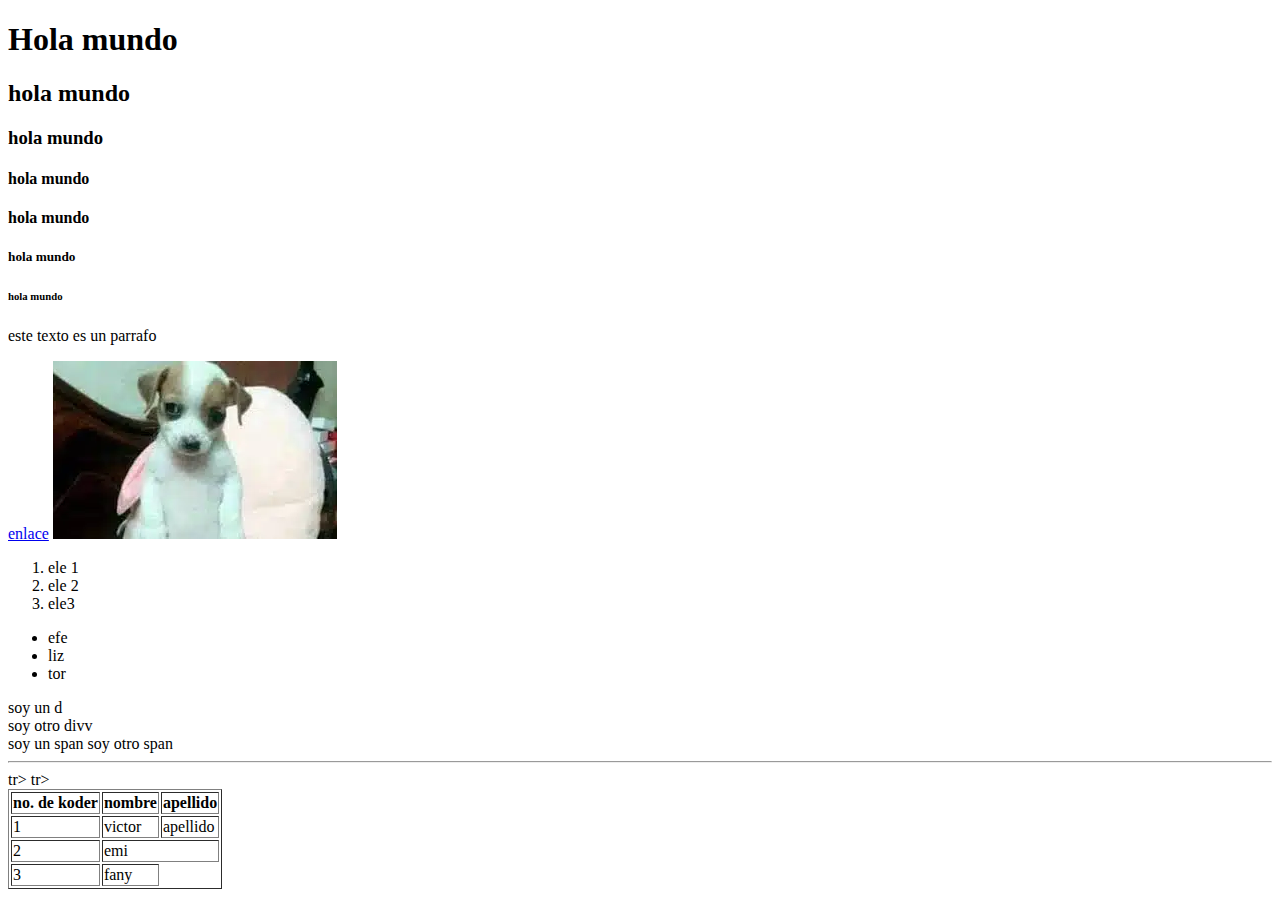
<file: index.html>
<!DOCTYPE html>
<html lang="en">
<head>
    <meta charset="UTF-8">
    <meta http-equiv="X-UA-Compatible" content="IE=edge">
    <meta name="viewport" content="width=device-width, initial-scale=1.0">
    <title>intro-html</title>
</head>
<body>
    <h1>Hola mundo</h1>
    <h2>hola mundo</h2>
    <h3>hola mundo</h3>
    <h4>hola mundo</h4>
    <h4>hola mundo</h4>
    <h5>hola mundo</h5>
    <h6>hola mundo</h6>
    <p>este texto es un parrafo</p>
    <a href="https://www.google.com">enlace</a>
    <img src="[data-uri]" alt="">
    <ol>
        <li>ele 1 </li>
        <li>ele 2</li>
        <li>ele3</li>
    </ol>
    <ul>
        <li>efe</li>
        <li>liz</li>
        <li>tor</li>
    </ul>
    <div>soy un d</div>
    <div>soy otro divv</div>
    <span>soy un span</span>
    <span>soy otro span</span>
    <hr>
    <table border="1">
        <thead>
            <tr>
                <th> no. de koder </th>
                <th>  nombre </th>
                <th>apellido</th>
            </tr>
        </thead>
        <tbody>
            <tr>
                <td>1</td>
                <td>victor</td>
                <td>apellido</td>
            </tr>
            tr>
                <td>2</td>
                <td colspan="2">emi</td>
            </tr>
            tr>
                <td>3</td>
                <td>fany</td>
            </tr>
        </tbody>
    </table>

</body>
</html>
</file>
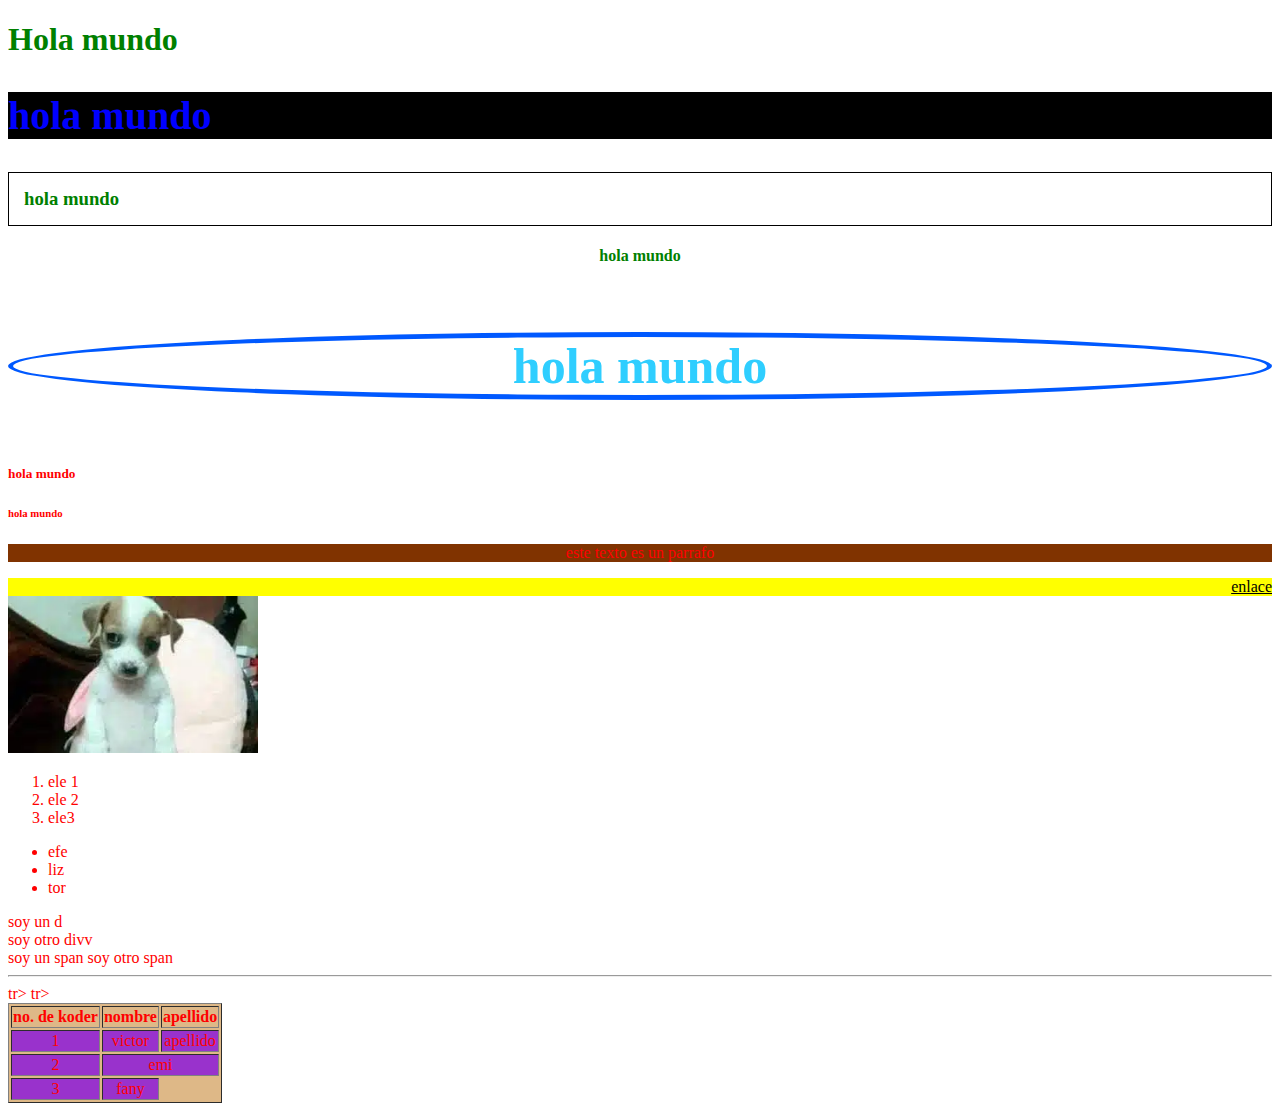
<file: estilos/index.html>
<!DOCTYPE html>
<html lang="en">
<head>
    <meta charset="UTF-8">
    <meta http-equiv="X-UA-Compatible" content="IE=edge">
    <meta name="viewport" content="width=device-width, initial-scale=1.0">
    <link rel="stylesheet" href="styles.css">
    <title>intro-html</title>
</head>
<body>
    <h1>Hola mundo</h1>
    <h2>hola mundo</h2>
    <h3 class="color-verde">hola mundo</h3>
    <h4 class="color-verde">hola mundo</h4>
    <h4 id="nombre-pagina">hola mundo</h4>
    <h5>hola mundo</h5>
    <h6>hola mundo</h6>
    <p>este texto es un parrafo</p>

    <a href="https://www.google.com">enlace</a>
    <img src="[data-uri]" alt="">
    <ol>
        <li>ele 1 </li>
        <li>ele 2</li>
        <li>ele3</li>
    </ol>
    <ul>
        <li>efe</li>
        <li>liz</li>
        <li>tor</li>
    </ul>
    <div>soy un d</div>
    <div>soy otro divv</div>
    <span>soy un span</span>
    <span>soy otro span</span>
    <hr>
    <table border="1">
        <thead>
            <tr>
                <th> no. de koder </th>
                <th>  nombre </th>
                <th>apellido</th>
            </tr>
        </thead>
        <tbody>
            <tr>
                <td>1</td>
                <td>victor</td>
                <td>apellido</td>
            </tr>
            tr>
                <td>2</td>
                <td colspan="2">emi</td>
            </tr>
            tr>
                <td>3</td>
                <td>fany</td>
            </tr>
        </tbody>
    </table>

</body>
</html>
</file>
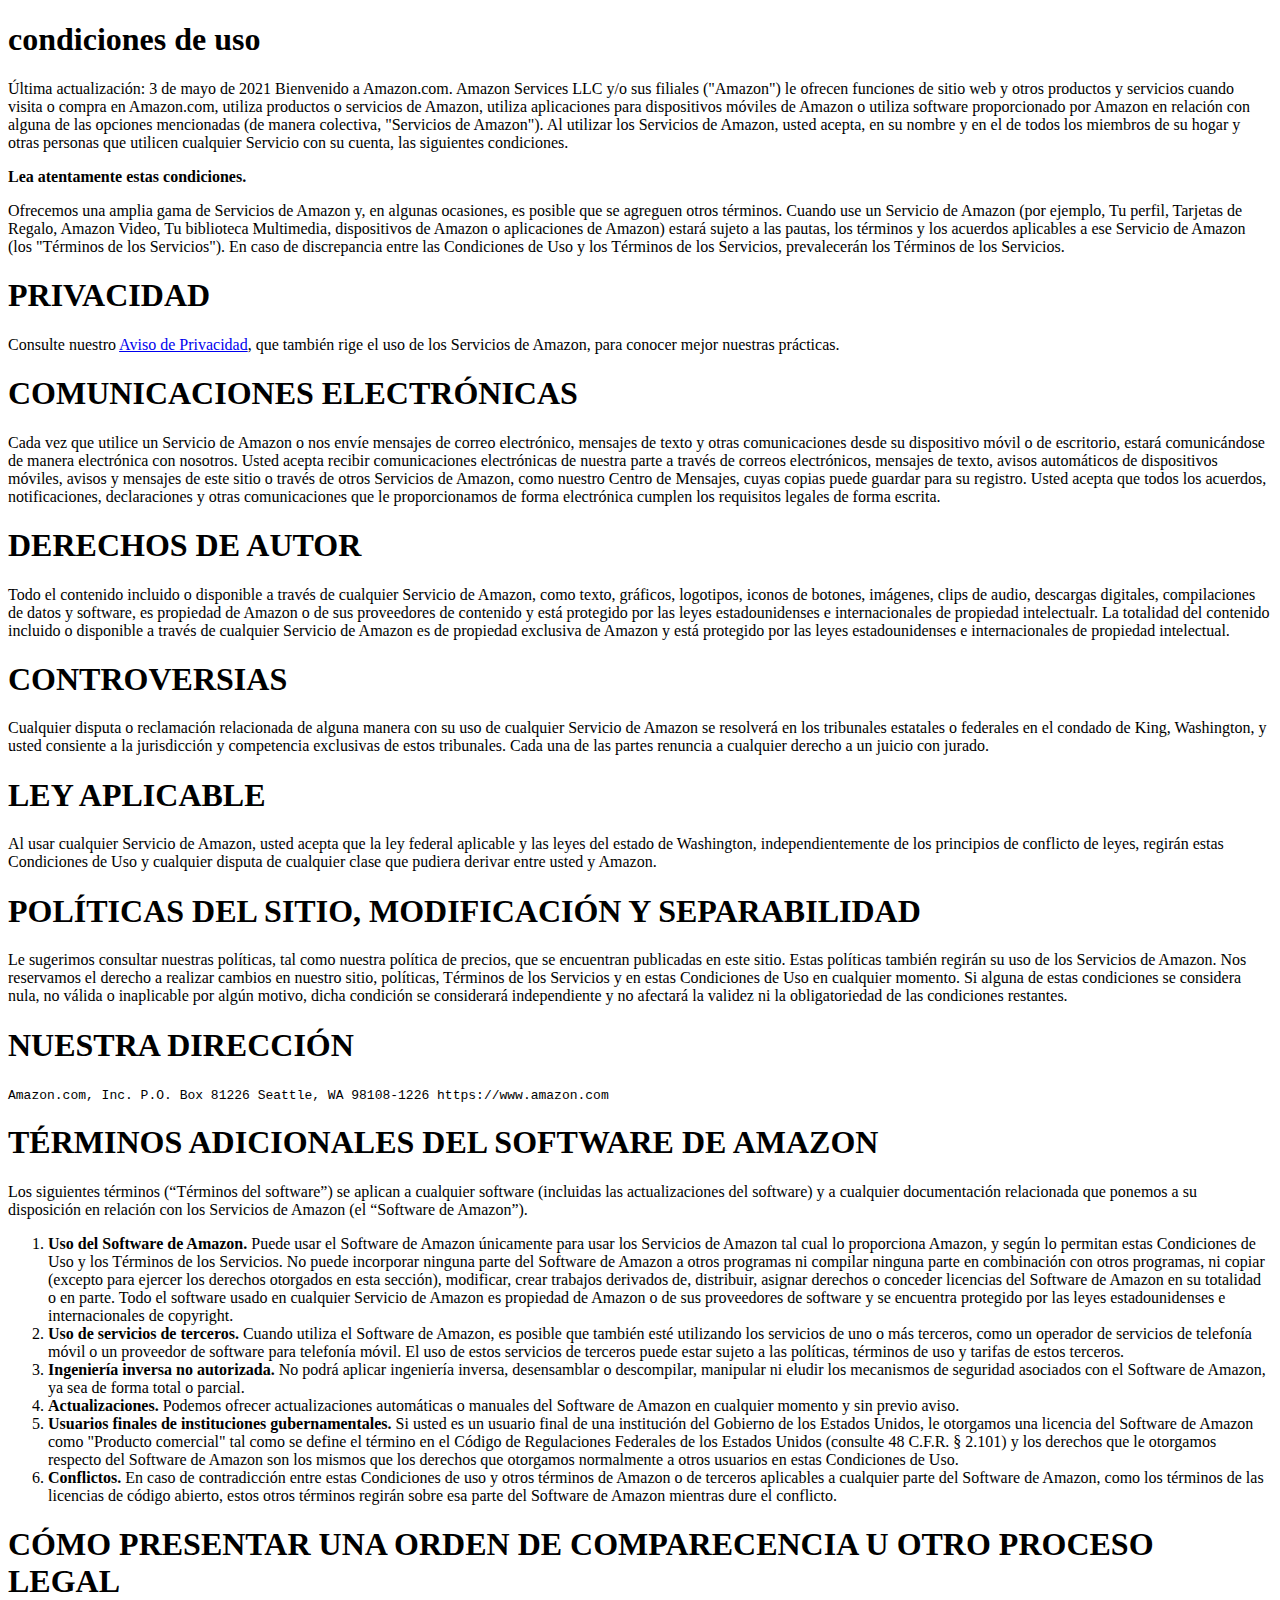
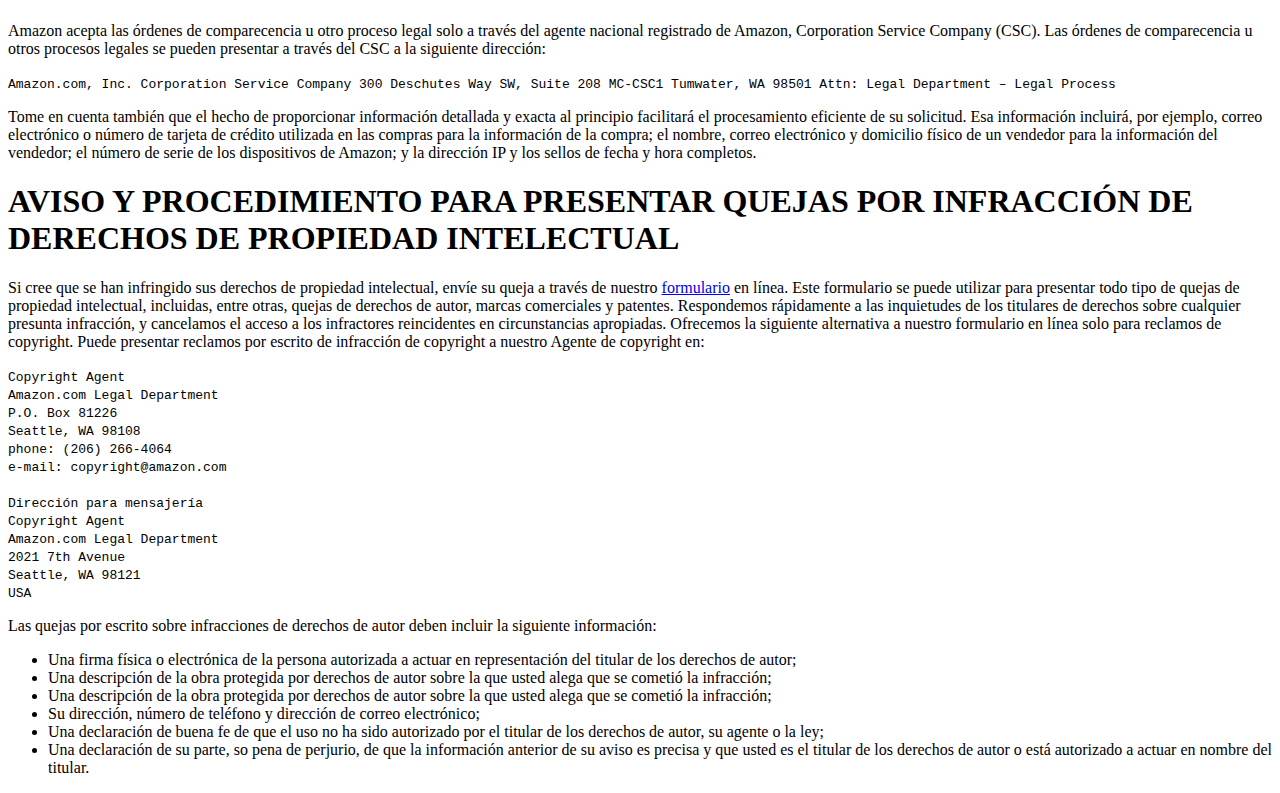
<file: amazon.html>
<!DOCTYPE html>
<html lang="en">
<head>
    <meta charset="UTF-8">
    <meta http-equiv="X-UA-Compatible" content="IE=edge">
    <meta name="viewport" content="width=device-width, initial-scale=1.0">
    <title>Document</title>
</head>
<body>
    <h1>condiciones de uso</h1>
    <p>Última actualización: 3 de mayo de 2021


        Bienvenido a Amazon.com. Amazon Services LLC y/o sus filiales ("Amazon") le ofrecen funciones de sitio web y otros productos y servicios cuando visita o compra en Amazon.com, utiliza productos o servicios de Amazon, utiliza aplicaciones para dispositivos móviles de Amazon o 
        utiliza software proporcionado por Amazon en relación con alguna de las opciones mencionadas (de manera colectiva, "Servicios de Amazon"). Al utilizar los Servicios de Amazon, usted acepta, en su nombre y en el de todos los miembros de su hogar y otras personas que utilicen
         cualquier Servicio con su cuenta, las siguientes condiciones.</p>
         <p><b>Lea atentamente estas condiciones.</b> </p>
         <p>Ofrecemos una amplia gama de Servicios de Amazon y, en algunas ocasiones, es posible que se
             agreguen otros términos. Cuando use un Servicio de Amazon (por ejemplo, Tu perfil, Tarjetas de Regalo,
              Amazon Video, Tu biblioteca Multimedia, dispositivos de Amazon o aplicaciones de Amazon) estará sujeto a las pautas, los términos y los acuerdos aplicables a ese Servicio de Amazon 
              (los "Términos de los Servicios"). En caso de discrepancia entre las Condiciones de Uso y los Términos de los Servicios, prevalecerán los Términos de los Servicios.</p>
              <h1>PRIVACIDAD</h1>
              <P>Consulte nuestro <a href="https://www.amazon.com/gp/help/customer/display.html?nodeId=GX7NJQ4ZB8MHFRNJ&language=es">Aviso de Privacidad</a>, que también rige el uso de los Servicios de Amazon, para conocer mejor nuestras prácticas.</P>
              <h1>COMUNICACIONES ELECTRÓNICAS</h1>
              <p>Cada vez que utilice un Servicio de Amazon o nos envíe mensajes de correo electrónico, mensajes de texto y otras comunicaciones desde su dispositivo móvil o de escritorio, estará comunicándose de manera electrónica con nosotros. Usted acepta recibir comunicaciones electrónicas de nuestra parte a través de 
                  correos electrónicos, mensajes de texto, avisos automáticos de dispositivos móviles, avisos y mensajes de este sitio o través de otros Servicios de Amazon, como nuestro Centro de Mensajes, cuyas copias puede guardar para su registro. Usted acepta que todos los acuerdos, notificaciones, declaraciones y otras
                   comunicaciones que le proporcionamos de forma electrónica cumplen los requisitos legales de forma escrita.</p>
                   <h1>DERECHOS DE AUTOR</h1>
                   <p>Todo el contenido incluido o disponible a través de cualquier Servicio de Amazon, como texto, gráficos, logotipos, iconos de botones, imágenes, clips de audio, descargas digitales, compilaciones de datos y software,
                        es propiedad de Amazon o de sus proveedores de contenido y está protegido por
                        las leyes estadounidenses e internacionales de propiedad intelectualr. La totalidad del contenido incluido o disponible a través de cualquier Servicio de Amazon es de propiedad exclusiva de Amazon y está protegido 
                       por las leyes estadounidenses e internacionales de propiedad intelectual.</p>
                       <h1>CONTROVERSIAS</h1>
                       <p>Cualquier disputa o reclamación relacionada de alguna manera con su uso de cualquier Servicio de Amazon se resolverá en los tribunales estatales o federales en el condado de King, Washington,
                            y usted consiente a la jurisdicción y competencia exclusivas de estos tribunales. Cada una de las partes renuncia a cualquier
                            derecho a un juicio con jurado.</p>
                            <h1>LEY APLICABLE</h1>
                            <p>Al usar cualquier Servicio de Amazon, usted acepta que la ley federal aplicable y las leyes del estado de Washington, independientemente de los principios de conflicto de leyes, regirán estas Condiciones de Uso y cualquier disputa de cualquier clase que pudiera derivar entre usted y Amazon.</p>
                            <h1>POLÍTICAS DEL SITIO, MODIFICACIÓN Y SEPARABILIDAD</h1>
                            <p>Le sugerimos consultar nuestras políticas, tal como nuestra política de precios, que se encuentran publicadas en este sitio. Estas políticas también regirán su uso de los Servicios de Amazon. Nos reservamos el derecho a realizar cambios en nuestro sitio, políticas, Términos de los Servicios y en estas Condiciones de Uso en cualquier momento. Si alguna de estas condiciones se considera nula, no válida o inaplicable por algún motivo, dicha condición se considerará independiente y no afectará la validez ni la obligatoriedad de las condiciones restantes.</p>
                            <h1>NUESTRA DIRECCIÓN</h1>
                            <code> Amazon.com, Inc.
                                P.O. Box 81226
                                Seattle, WA 98108-1226
                                https://www.amazon.com</code>
                            <h1>TÉRMINOS ADICIONALES DEL SOFTWARE DE AMAZON</h1>
                            <p>Los siguientes términos (“Términos del software”) se aplican a cualquier software (incluidas las actualizaciones del software) y a cualquier documentación relacionada que ponemos a su disposición en relación con los Servicios de Amazon (el “Software de Amazon”).</p>
                            <ol>
                                <li><strong>Uso del Software de Amazon.</strong>  Puede usar el Software de Amazon únicamente para usar los Servicios de Amazon tal cual lo proporciona Amazon, y según lo permitan estas Condiciones de Uso y los Términos de los Servicios. No puede incorporar ninguna parte del Software de Amazon a otros programas ni compilar ninguna parte en combinación con otros programas, ni copiar (excepto para ejercer los derechos otorgados en esta sección), modificar, crear trabajos derivados de, distribuir, asignar derechos o conceder licencias del Software de Amazon en su totalidad o en parte. Todo el software usado en cualquier Servicio de Amazon es propiedad de Amazon o de sus proveedores de software y se encuentra protegido por las leyes estadounidenses e internacionales de copyright.</li>
                                <li> <strong>Uso de servicios de terceros.</strong> Cuando utiliza el Software de Amazon, es posible que también esté utilizando los servicios de uno o más terceros, como un operador de servicios de telefonía móvil o un proveedor de software para telefonía móvil. El uso de estos servicios de terceros puede estar sujeto a las políticas, términos de uso y tarifas de estos terceros.</li>
                                <li> <strong>Ingeniería inversa no autorizada.</strong> No podrá aplicar ingeniería inversa, desensamblar o descompilar, manipular ni eludir los mecanismos de seguridad asociados con el Software de Amazon, ya sea de forma total o parcial.</li>
                                <li> <strong>Actualizaciones.</strong> Podemos ofrecer actualizaciones automáticas o manuales del Software de Amazon en cualquier momento y sin previo aviso.</li>
                                <li> <strong>Usuarios finales de instituciones gubernamentales.</strong> Si usted es un usuario final de una institución del Gobierno de los Estados Unidos, le otorgamos una licencia del Software de Amazon como "Producto comercial" tal como se define el término en el Código de Regulaciones Federales de los Estados Unidos (consulte 48 C.F.R. § 2.101) y los derechos que le otorgamos respecto del Software de Amazon son los mismos que los derechos que otorgamos normalmente a otros usuarios en estas Condiciones de Uso.</li>
                                <li> <strong>Conflictos.</strong> En caso de contradicción entre estas Condiciones de uso y otros términos de Amazon o de terceros aplicables a cualquier parte del Software de Amazon, como los términos de las licencias de código abierto, estos otros términos regirán sobre esa parte del Software de Amazon mientras dure el conflicto.</li>
                        
                        </ol>
                        <h1>CÓMO PRESENTAR UNA ORDEN DE COMPARECENCIA U OTRO PROCESO LEGAL</h1>
                        <p>Amazon acepta las órdenes de comparecencia u otro proceso legal solo a través del agente nacional registrado de Amazon, Corporation Service Company (CSC). Las órdenes de comparecencia u otros procesos legales se pueden presentar a través del CSC a la siguiente dirección:</p>
                        <code>
                            Amazon.com, Inc.
                            Corporation Service Company
                            300 Deschutes Way SW, Suite 208 MC-CSC1
                            Tumwater, WA 98501
                            Attn: Legal Department – Legal Process</code>
                            <p>Tome en cuenta también que el hecho de proporcionar información detallada y exacta al principio facilitará el procesamiento eficiente de su solicitud. Esa información incluirá, por ejemplo, correo electrónico o número de tarjeta de crédito utilizada en las compras para la información de la compra; el nombre, correo electrónico y domicilio físico de un vendedor para la información del vendedor; el número de serie de los dispositivos de Amazon; y la dirección IP y los sellos de fecha y hora completos.</p>
                          <h1>AVISO Y PROCEDIMIENTO PARA PRESENTAR QUEJAS POR INFRACCIÓN DE DERECHOS DE PROPIEDAD INTELECTUAL</h1>
                          <p>Si cree que se han infringido sus derechos de propiedad intelectual, envíe su queja a través de nuestro <a href="https://www.amazon.com/-/es/report/infringement?language=es_US">formulario</a> en línea. Este formulario se puede utilizar para presentar todo tipo de quejas de propiedad intelectual, incluidas, entre otras, quejas de derechos de autor, marcas comerciales y patentes.

                            Respondemos rápidamente a las inquietudes de los titulares de derechos sobre cualquier presunta infracción, y cancelamos el acceso a los infractores reincidentes en circunstancias apropiadas.
                            
                            Ofrecemos la siguiente alternativa a nuestro formulario en línea solo para reclamos de copyright. Puede presentar reclamos por escrito de infracción de copyright a nuestro Agente de copyright en:</p>
                            <code>
                                Copyright Agent <br>
                                Amazon.com Legal Department <br>
                                P.O. Box 81226 <br>
                                Seattle, WA 98108 <br>
                                phone: (206) 266-4064 <br>
                                e-mail: copyright@amazon.com <br>
                                <br>

                                <div>Dirección para mensajería <br>
                                    Copyright Agent <br>
                                    Amazon.com Legal Department <br>
                                    2021 7th Avenue <br>
                                    Seattle, WA 98121 <br>
                                    USA <br></code></div>
                                
                            <p>Las quejas por escrito sobre infracciones de derechos de autor deben incluir la siguiente información:</p>
                            <ul>
                                <li>Una firma física o electrónica de la persona autorizada a actuar en representación del titular de los derechos de autor;</li>
                                <li>Una descripción de la obra protegida por derechos de autor sobre la que usted alega que se cometió la infracción;</li>
                                <li>Una descripción de la obra protegida por derechos de autor sobre la que usted alega que se cometió la infracción;</li>
                                <li>Su dirección, número de teléfono y dirección de correo electrónico;</li>
                                <li>Una declaración de buena fe de que el uso no ha sido autorizado por el titular de los derechos de autor, su agente o la ley;</li>
                                <li>Una declaración de su parte, so pena de perjurio, de que la información anterior de su aviso es precisa y que usted es el titular de los derechos de autor o está autorizado a actuar en nombre del titular.
                                </li>
                            </ul>

</body>
</html>
</file>
<file: estilos/styles.css>
h1{
    color: green;
}
h2{
    color:blue;
    background-color: black;
    font-size: 40px;
}
a {
    background-color: yellow !important;
    display: block;

}
*{
    color: red;
}
.color-verde {
    color: green;
}
#nombre-pagina {
    font-size: 50px;
    color: rgb(47, 206, 255);
    /* border-color: rgb(204, 0, 255);
    border-width: 5px;
    border-style: solid; */

    border: solid 5px rgb(0, 89, 255);
    border-radius: 90%;
    text-align: center;

}
h4 {
    color: pink;
    text-align: center;
}


p{
    background-color: rgb(128, 51, 0);
    text-align: center;
}
a{
    text-align:right;
}
a{
    color: rgb(0, 0, 0);
}
table {
    background-color: burlywood;
}
td {
    background-color: darkorchid;
    text-align: center;
}
h3{
    border:solid 1px black;
    margin-top: 15px;
    padding: 15px;
}
img
{
    width: 250px;
}
/* id, class, eqitueta, *  */
</file>
